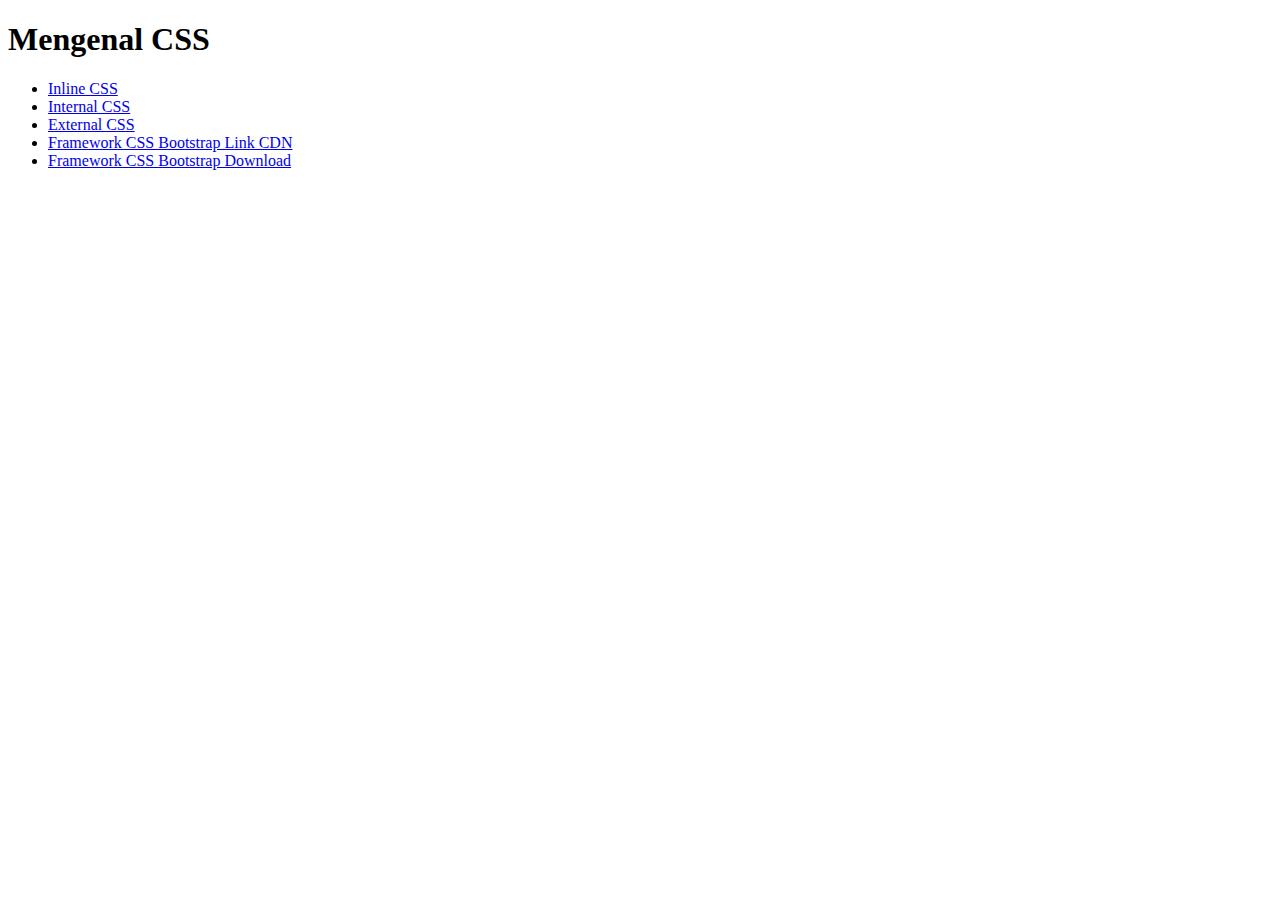
<file: index.html>
<!DOCTYPE html>
<html>
<head>
	<title>Project02 - Mengenal CSS</title>
</head>
<body>
	<h1>Mengenal CSS</h1>
	<ul>
		<li>
			<a href="inline-css.html">Inline CSS</a>
		</li>
		<li>
			<a href="internal-css.html">Internal CSS</a>
		</li>
		<li>
			<a href="external-css.html">External CSS</a>
		</li>
		<li>
			<a href="framework-css-bootstrap-cdn.html">Framework CSS Bootstrap Link CDN</a>
		</li>
		<li>
			<a href="framework-css-bootstrap-download.html">Framework CSS Bootstrap Download</a>
		</li>
	</ul>
</body>
</html>
</file>
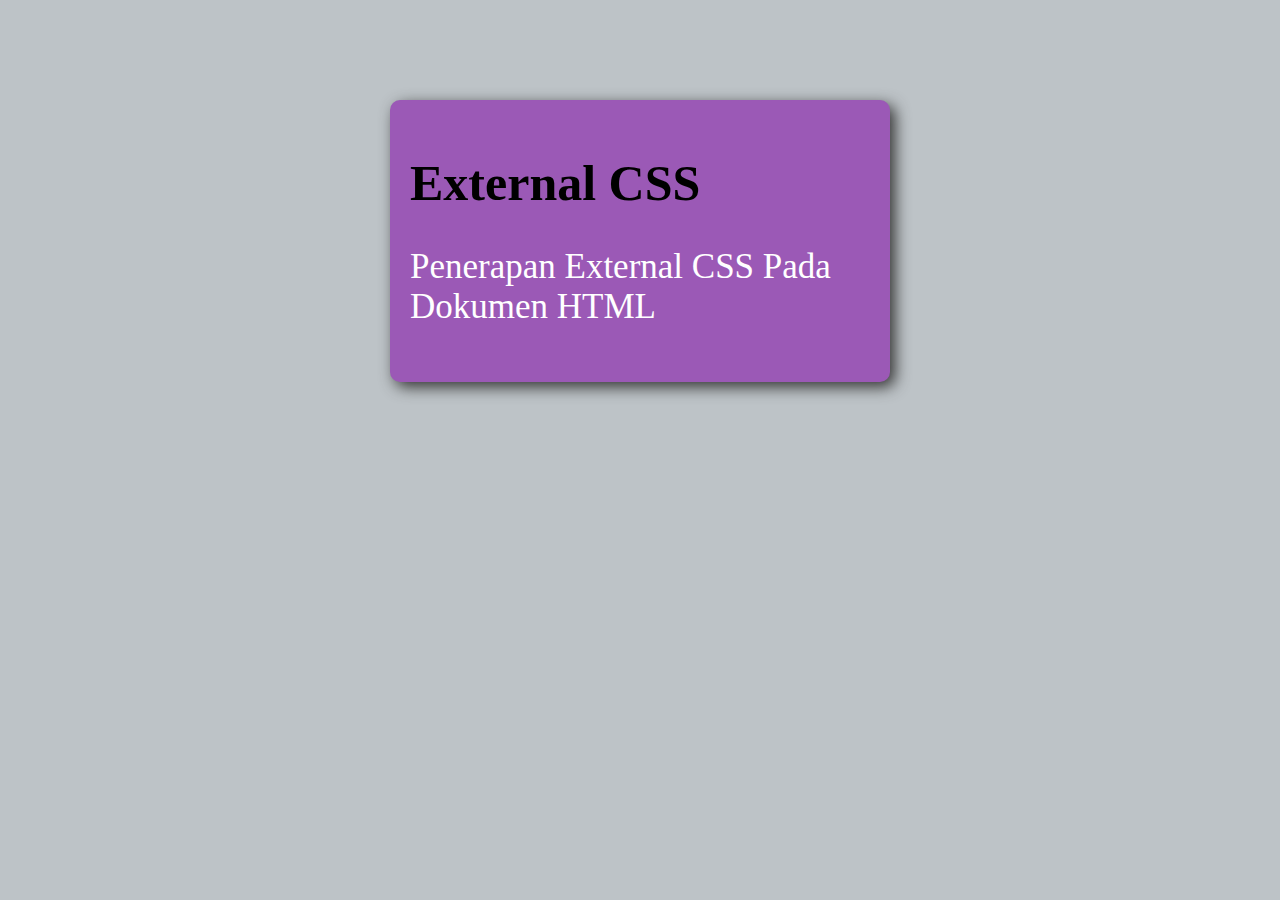
<file: external-css.html>
<!DOCTYPE html>
<html>
<head>
	<title>External CSS</title>

	<!-- Menghubungkan External CSS -->
	<link rel="stylesheet" type="text/css" href="./css/style.css">

</head>
<body>

	<div class="container">

		<div class="card">

			<h1 id="title">External CSS</h1>
			
			<p id="info">Penerapan External CSS Pada Dokumen HTML</p>
			
		</div>
		
	</div>
	
</body>
</html>
</file>
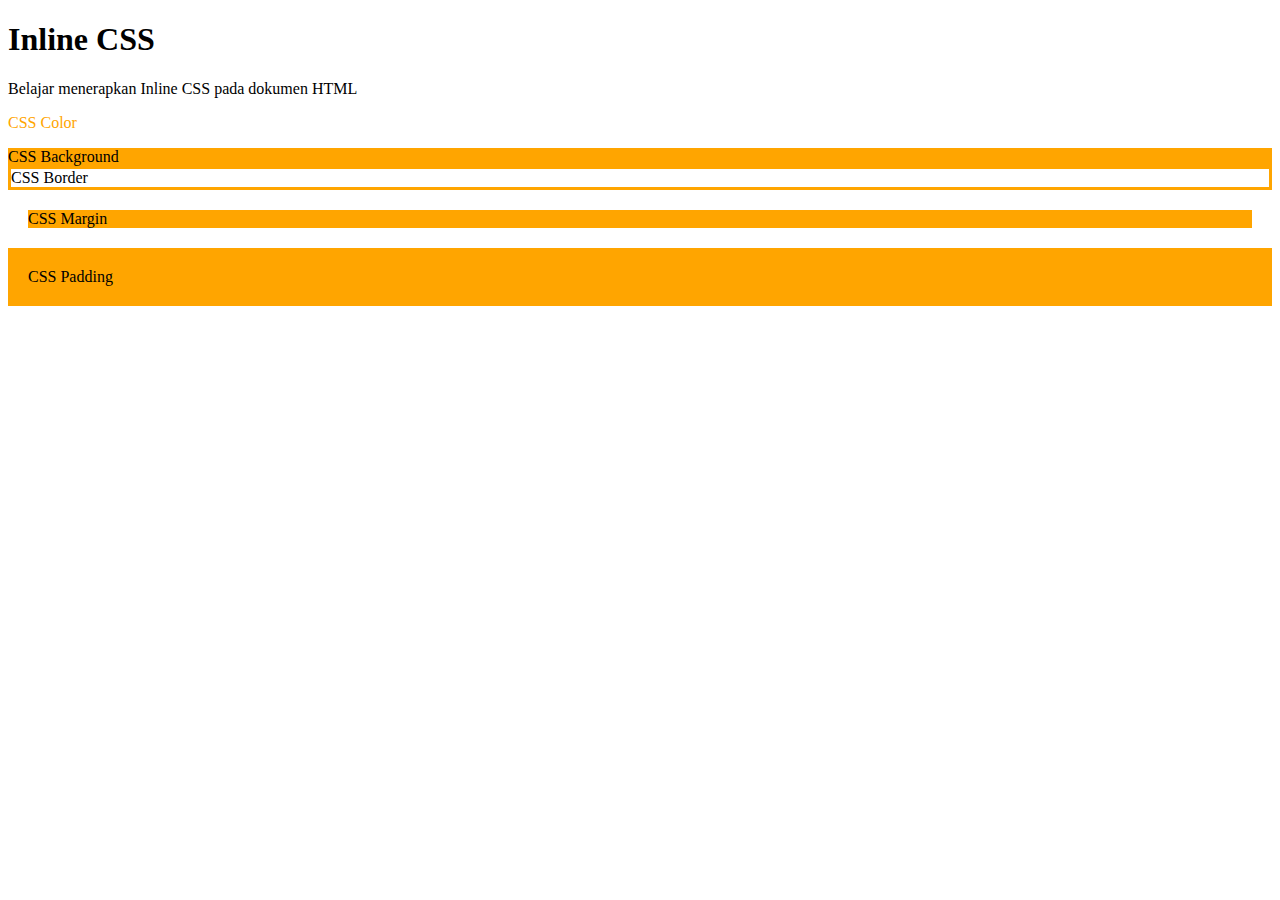
<file: inline-css.html>
<!DOCTYPE html>
<html>
<head>
	<title>Inline CSS</title>
</head>
<body>

	<h1>Inline CSS</h1>
	<p>Belajar menerapkan Inline CSS pada dokumen HTML</p>

	<!-- CSS Color -->
	<p style="color: orange;">CSS Color</p>

	<!-- CSS Background Color -->
	<div style="background-color: orange;">
		CSS Background
	</div>
	
	<!-- CSS Border -->
	<div style="border: solid; border-color: orange;">
		CSS Border
	</div>
	
	<!-- CSS Margin -->
	<div style="margin: 20px; background: orange;">
		CSS Margin
	</div>
	
	<!-- CSS Padding -->
	<div style="padding: 20px; background: orange;">
		CSS Padding
	</div>

</body>
</html>
</file>
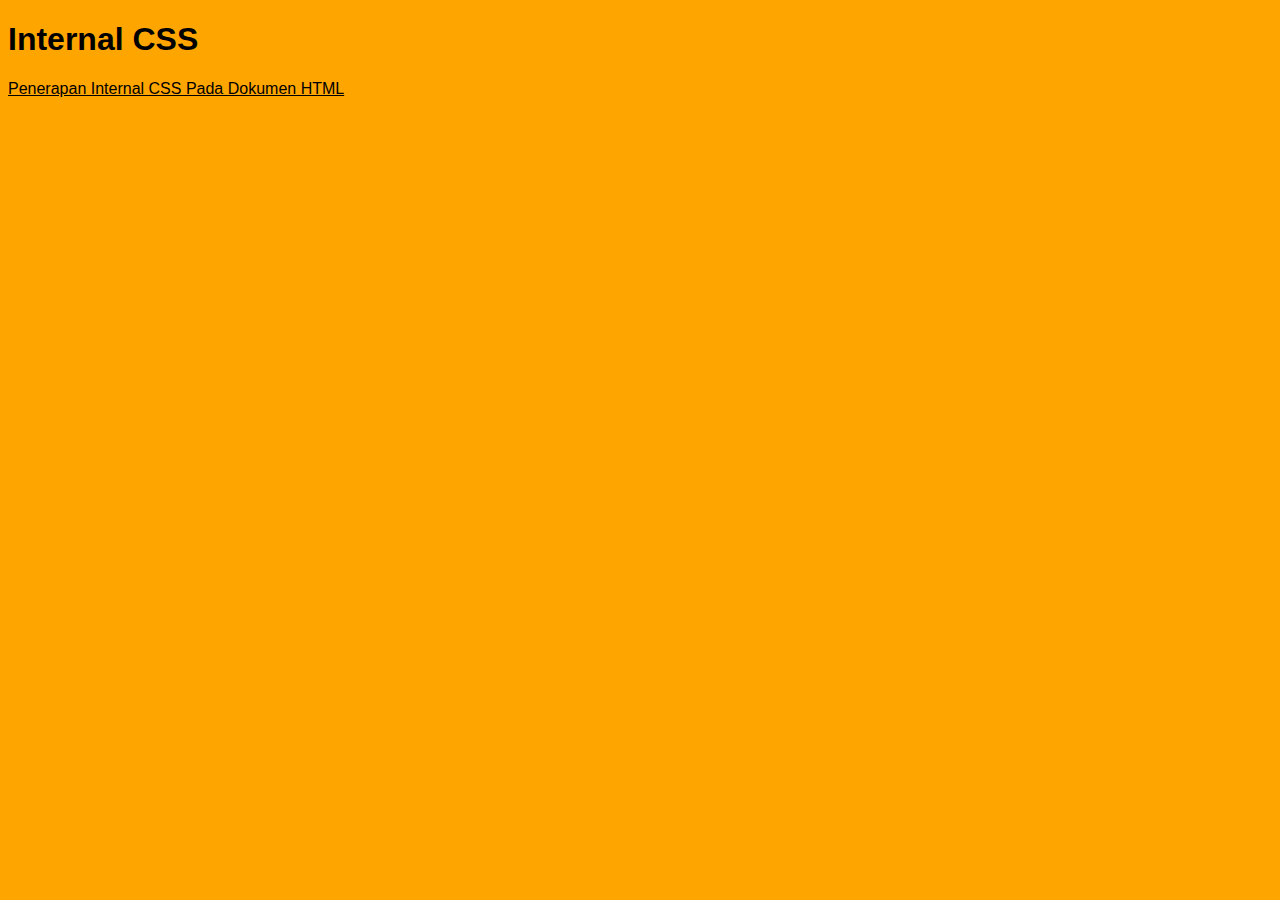
<file: internal-css.html>
<!DOCTYPE html>
<html>
<head>
	<title>Internal CSS</title>

	<!-- Code Internal CSS -->
	<style type="text/css">
		
		body{
			background: orange;
			font-family: arial;
		}

		h1{
			font-weight: 800;
		}

		p{
			text-decoration: underline;
			cursor: wait;
		}

	</style>

</head>
<body>
	<h1>Internal CSS</h1>
	<p>Penerapan Internal CSS Pada Dokumen HTML</p>

</body>
</html>
</file>
<file: css/style.css>
/*Element Selectors*/

body{
	background-color: #bdc3c7;
}

/*Class Selectors*/

.container{
	margin-right: auto;
	margin-left: auto;
	width: 500px;

}

.card{
	background-color: #9b59b6;
	padding: 20px;
	margin-top: 100px;
	border-radius: 10px;
	box-shadow: #333 5px 5px 15px;

}

/*ID Selectors*/

#title{
	font-size: 50px;

}

#info{
	color: white;
	font-size: 35px;

}
</file>
